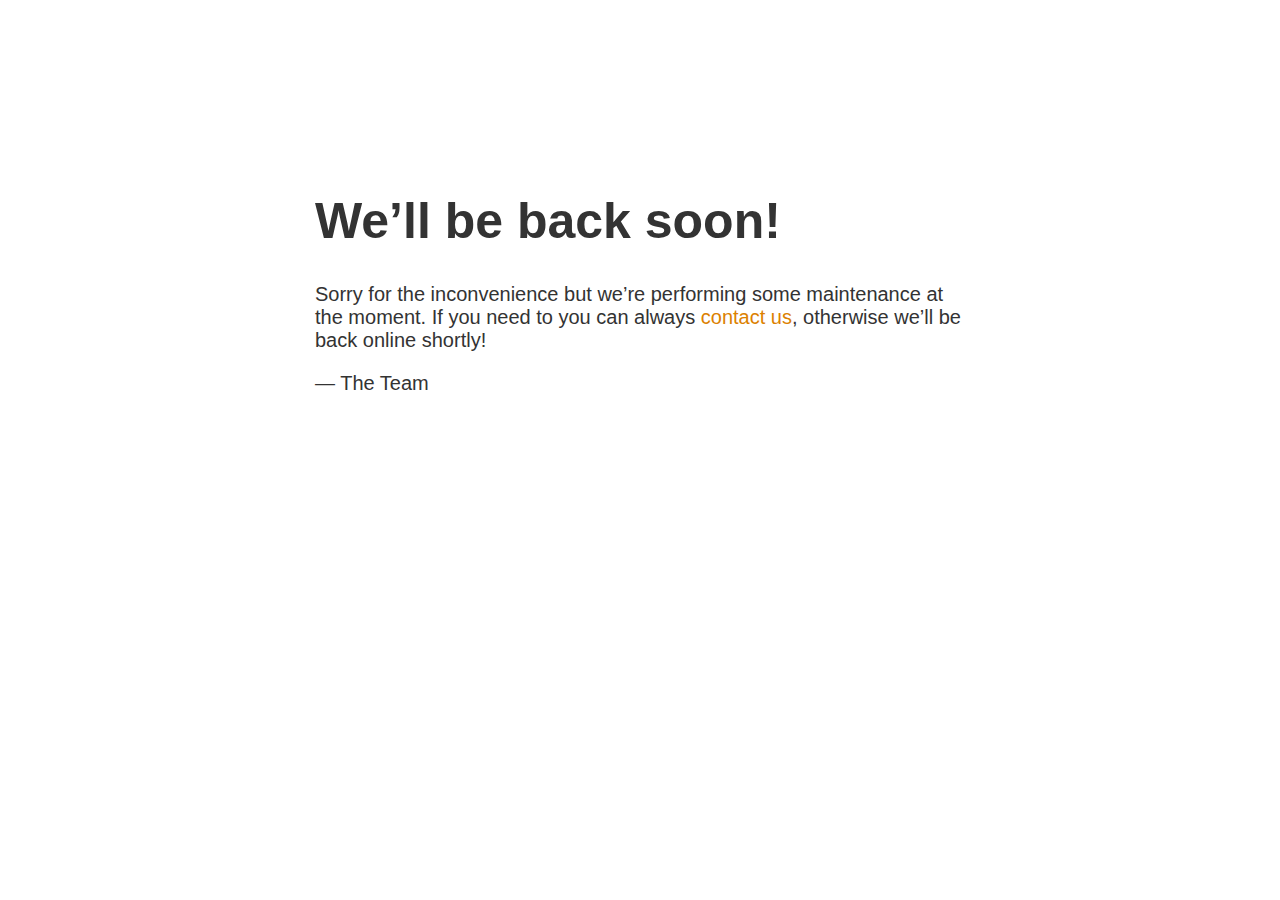
<file: register/index.html>
<!doctype html>
<title>Site Maintenance</title>
<style>
  body { text-align: center; padding: 150px; }
  h1 { font-size: 50px; }
  body { font: 20px Helvetica, sans-serif; color: #333; }
  article { display: block; text-align: left; width: 650px; margin: 0 auto; }
  a { color: #dc8100; text-decoration: none; }
  a:hover { color: #333; text-decoration: none; }
</style>

<article>
    <h1>We&rsquo;ll be back soon!</h1>
    <div>
        <p>Sorry for the inconvenience but we&rsquo;re performing some maintenance at the moment. If you need to you can always <a href="mailto:contact@djsmith.uk">contact us</a>, otherwise we&rsquo;ll be back online shortly!</p>
        <p>&mdash; The Team</p>
    </div>
</article>
</file>
